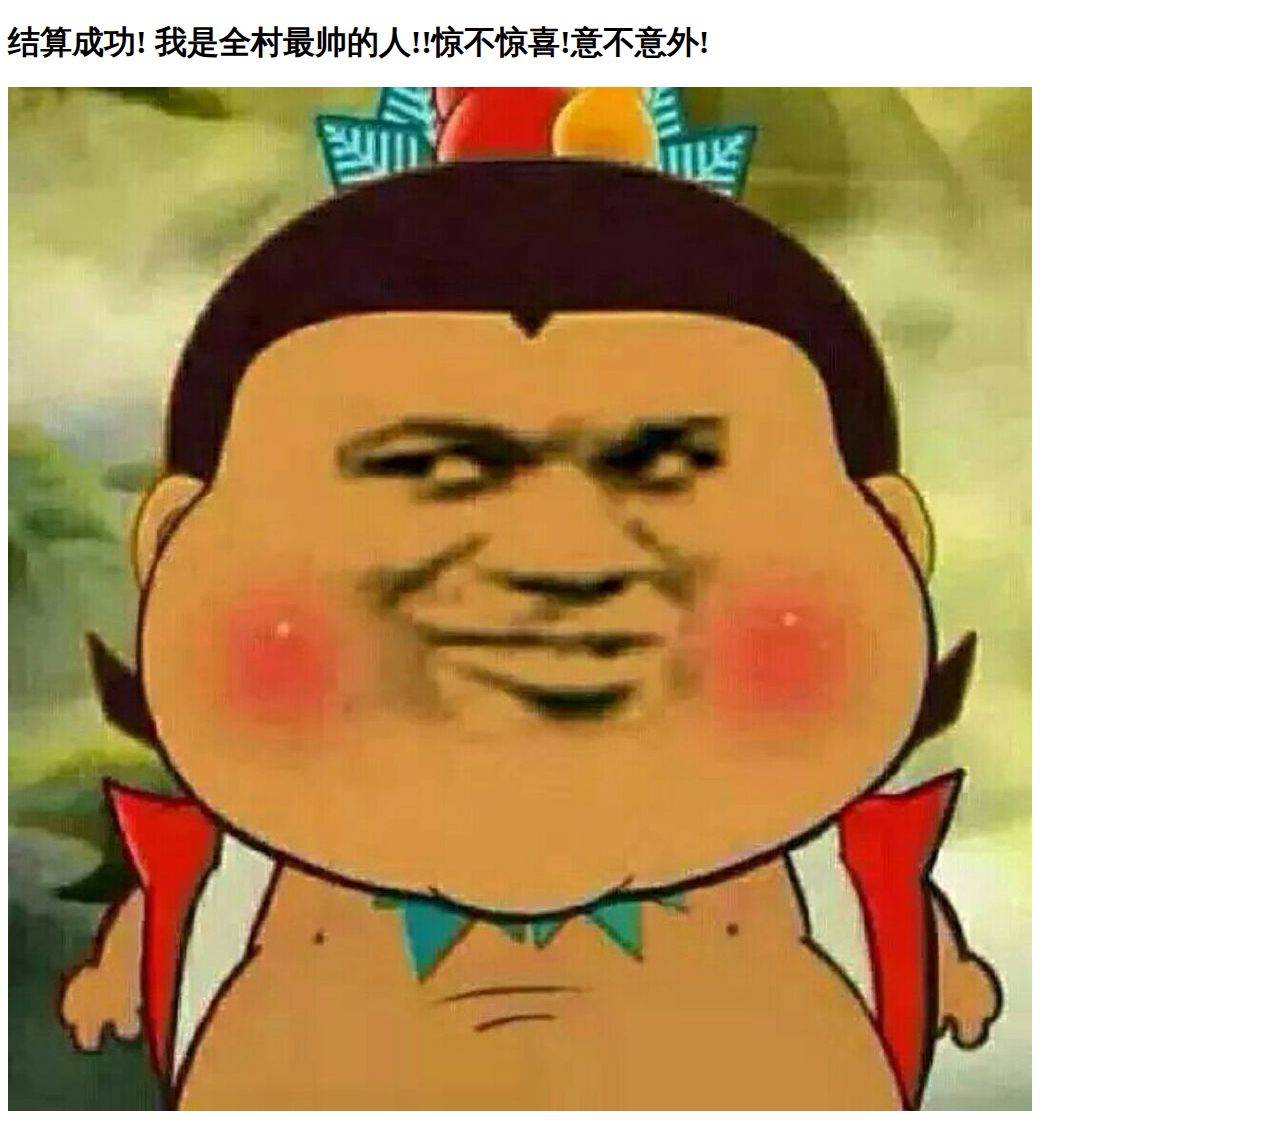
<file: html/js.html>
<!DOCTYPE html>
<html lang="en">

<head>
    <meta charset="UTF-8">
    <meta name="viewport" content="width=device-width, initial-scale=1.0">
    <meta http-equiv="X-UA-Compatible" content="ie=edge">
    <title>Document</title>
</head>

<body>
    <h1>结算成功! 我是全村最帅的人!!惊不惊喜!意不意外!</h1>

    <img src="../images/gxtp111.jpeg" alt="">

</body>

</html>
</file>
